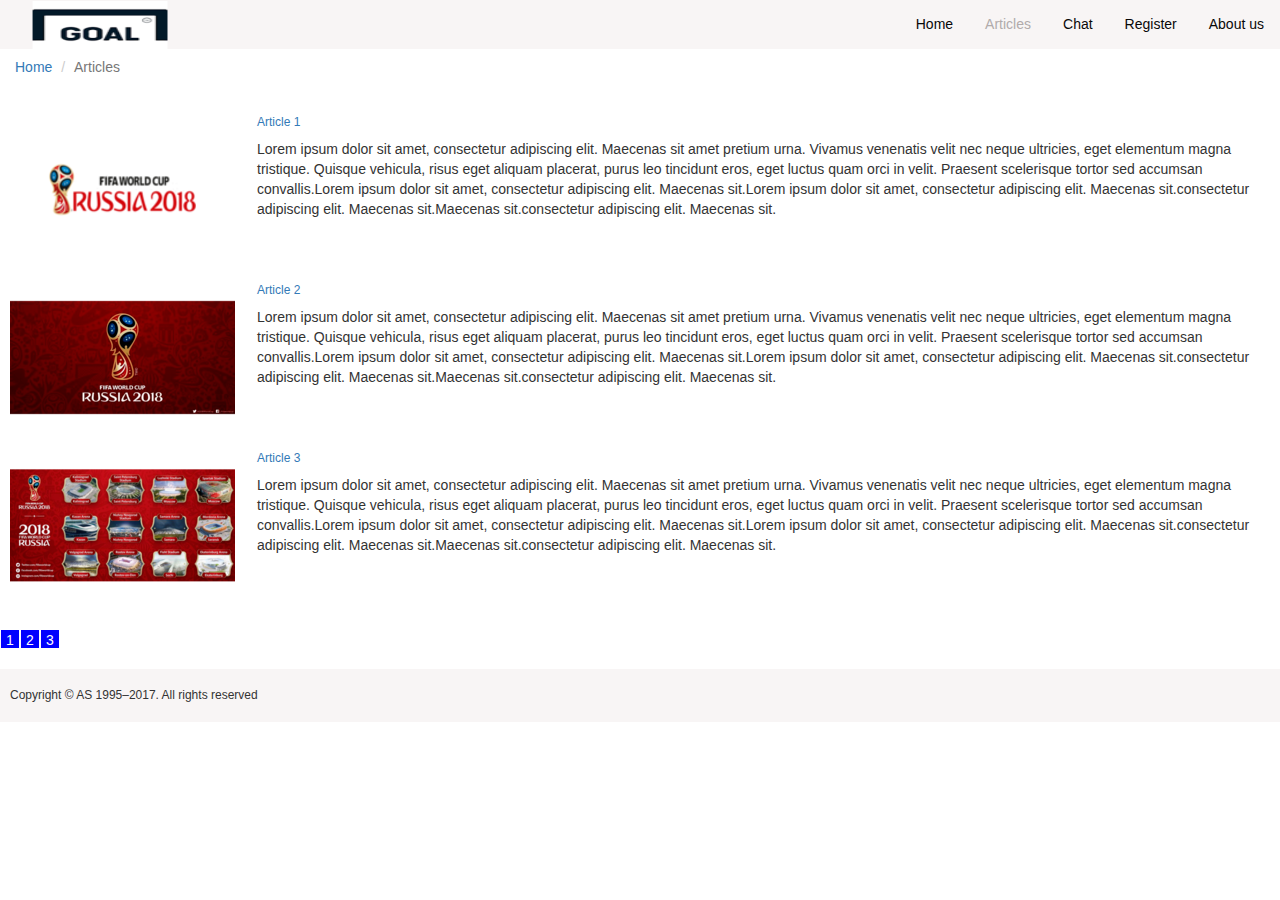
<file: articles.html>
<html>
    <head>
        <meta charset="utf-8">
        <title>Articles page</title>
        <link rel="stylesheet" href="css/finalstylearticles.css">
        <link rel="stylesheet" href="https://maxcdn.bootstrapcdn.com/bootstrap/3.3.7/css/bootstrap.min.css">
        <script src="https://ajax.googleapis.com/ajax/libs/jquery/1.12.4/jquery.min.js"></script>
        <script src="https://maxcdn.bootstrapcdn.com/bootstrap/3.3.7/js/bootstrap.min.js"></script>
        
    </head>
    <body>
        <div>
            <nav class="navigation-bar">
              <ul class="topnav1">
                <img class="image1" style="float:left" src="images/Goal.png">
                  <li class="navjosla"><a href="aboutus.html">About us</a></li>
                  <li class="navjosla"><a href="registration.html">Register</a></li>
                  <li class="navjosla"><a href="chat.html">Chat</a></li>
                  <li class="navjosla"><a id="articlescolour" href="articles.html">Articles</a></li>
                  <li class="navjosla"><a href="index.html">Home</a></li>
              </ul>
            </div>
            <ol class="breadcrumb">
                <li><a href="index.html">Home</a></li>
                <li class="active">Articles</li>
              </ol>
            <div class="list-of-posts">
              <div class="column">
                <div class="picturebox">
                    <img src="images/W2second1.png" align="left" />
                    </div>
                <div class="columninside">
                    <h6><a href="articlesclose.html">Article 1</a></h6>
                    <p>Lorem ipsum dolor sit amet, consectetur adipiscing elit. Maecenas sit amet pretium urna. Vivamus venenatis velit nec neque ultricies, eget elementum magna tristique. Quisque vehicula, risus eget aliquam placerat, purus leo tincidunt eros, eget luctus quam orci in velit. Praesent scelerisque tortor sed accumsan convallis.Lorem ipsum dolor sit amet, consectetur adipiscing elit. Maecenas sit.Lorem ipsum dolor sit amet, consectetur adipiscing elit. Maecenas sit.consectetur adipiscing elit. Maecenas sit.Maecenas sit.consectetur adipiscing elit. Maecenas sit.</p>  
                </div>
            </div>
            <div class="column">
                <div class="picturebox">
                    <img src="images/W3second2.png" align="left" />
                </div>
                    <div class="columninside">
                    <h6><a href="articlesclose.html">Article 2</a></h6>
                    <p>Lorem ipsum dolor sit amet, consectetur adipiscing elit. Maecenas sit amet pretium urna. Vivamus venenatis velit nec neque ultricies, eget elementum magna tristique. Quisque vehicula, risus eget aliquam placerat, purus leo tincidunt eros, eget luctus quam orci in velit. Praesent scelerisque tortor sed accumsan convallis.Lorem ipsum dolor sit amet, consectetur adipiscing elit. Maecenas sit.Lorem ipsum dolor sit amet, consectetur adipiscing elit. Maecenas sit.consectetur adipiscing elit. Maecenas sit.Maecenas sit.consectetur adipiscing elit. Maecenas sit.</p>  
                </div>
            </div>
            <div class="column">
                <div class="picturebox">
                    <img src="images/W4second3.png" align="left" />
                </div>
                    <div class="columninside">
                    <h6><a href="articlesclose.html">Article 3</a></h6>
                    <p>Lorem ipsum dolor sit amet, consectetur adipiscing elit. Maecenas sit amet pretium urna. Vivamus venenatis velit nec neque ultricies, eget elementum magna tristique. Quisque vehicula, risus eget aliquam placerat, purus leo tincidunt eros, eget luctus quam orci in velit. Praesent scelerisque tortor sed accumsan convallis.Lorem ipsum dolor sit amet, consectetur adipiscing elit. Maecenas sit.Lorem ipsum dolor sit amet, consectetur adipiscing elit. Maecenas sit.consectetur adipiscing elit. Maecenas sit.Maecenas sit.consectetur adipiscing elit. Maecenas sit.</p>  
                </div>
            </div>
            <div class="column">
                <div class="picturebox">
                    <img src="images/W4second3.png" align="left" />
                    </div>
                <div class="columninside">
                    <h6><a href="articlesclose.html">Article 4</a></h6>
                    <p>Lorem ipsum dolor sit amet, consectetur adipiscing elit. Maecenas sit amet pretium urna. Vivamus venenatis velit nec neque ultricies, eget elementum magna tristique. Quisque vehicula, risus eget aliquam placerat, purus leo tincidunt eros, eget luctus quam orci in velit. Praesent scelerisque tortor sed accumsan convallis.Lorem ipsum dolor sit amet, consectetur adipiscing elit. Maecenas sit.Lorem ipsum dolor sit amet, consectetur adipiscing elit. Maecenas sit.consectetur adipiscing elit. Maecenas sit.Maecenas sit.consectetur adipiscing elit. Maecenas sit.</p>  
                </div>
            </div>
            <div class="column">
                <div class="picturebox">
                    <img src="images/W2second1.png" align="left" />
                </div>
                    <div class="columninside">
                    <h6><a href="articlesclose.html">Article 5</a></h6>
                    <p>Lorem ipsum dolor sit amet, consectetur adipiscing elit. Maecenas sit amet pretium urna. Vivamus venenatis velit nec neque ultricies, eget elementum magna tristique. Quisque vehicula, risus eget aliquam placerat, purus leo tincidunt eros, eget luctus quam orci in velit. Praesent scelerisque tortor sed accumsan convallis.Lorem ipsum dolor sit amet, consectetur adipiscing elit. Maecenas sit.Lorem ipsum dolor sit amet, consectetur adipiscing elit. Maecenas sit.consectetur adipiscing elit. Maecenas sit.Maecenas sit.consectetur adipiscing elit. Maecenas sit.</p>  
                </div>
            </div>
            <div class="column">
                <div class="picturebox">
                    <img src="images/W3second2.png" align="left" />
                </div>
                    <div class="columninside">
                    <h6><a href="articlesclose.html">Article 6</a></h6>
                    <p>Lorem ipsum dolor sit amet, consectetur adipiscing elit. Maecenas sit amet pretium urna. Vivamus venenatis velit nec neque ultricies, eget elementum magna tristique. Quisque vehicula, risus eget aliquam placerat, purus leo tincidunt eros, eget luctus quam orci in velit. Praesent scelerisque tortor sed accumsan convallis.Lorem ipsum dolor sit amet, consectetur adipiscing elit. Maecenas sit.Lorem ipsum dolor sit amet, consectetur adipiscing elit. Maecenas sit.consectetur adipiscing elit. Maecenas sit.Maecenas sit.consectetur adipiscing elit. Maecenas sit.</p>  
                </div>
            </div>
            <div class="column">
                <div class="picturebox">
                    <img src="images/W3second2.png" align="left" />
                    </div>
                <div class="columninside">
                    <h6><a href="articlesclose.html">Article 7</a></h6>
                    <p>Lorem ipsum dolor sit amet, consectetur adipiscing elit. Maecenas sit amet pretium urna. Vivamus venenatis velit nec neque ultricies, eget elementum magna tristique. Quisque vehicula, risus eget aliquam placerat, purus leo tincidunt eros, eget luctus quam orci in velit. Praesent scelerisque tortor sed accumsan convallis.Lorem ipsum dolor sit amet, consectetur adipiscing elit. Maecenas sit.Lorem ipsum dolor sit amet, consectetur adipiscing elit. Maecenas sit.consectetur adipiscing elit. Maecenas sit.Maecenas sit.consectetur adipiscing elit. Maecenas sit.</p>  
                </div>
            </div>
            <div class="column">
                <div class="picturebox">
                    <img src="images/W4second3.png" align="left" />
                </div>
                    <div class="columninside">
                    <h6><a href="articlesclose.html">Article 8</a></h6>
                    <p>Lorem ipsum dolor sit amet, consectetur adipiscing elit. Maecenas sit amet pretium urna. Vivamus venenatis velit nec neque ultricies, eget elementum magna tristique. Quisque vehicula, risus eget aliquam placerat, purus leo tincidunt eros, eget luctus quam orci in velit. Praesent scelerisque tortor sed accumsan convallis.Lorem ipsum dolor sit amet, consectetur adipiscing elit. Maecenas sit.Lorem ipsum dolor sit amet, consectetur adipiscing elit. Maecenas sit.consectetur adipiscing elit. Maecenas sit.Maecenas sit.consectetur adipiscing elit. Maecenas sit.</p>  
                </div>
            </div>
            <div class="column">
                <div class="picturebox">
                    <img src="images/W2second1.png" align="left" />
                </div>
                    <div class="columninside">
                    <h6><a href="articlesclose.html">Article 9</a></h6>
                    <p>Lorem ipsum dolor sit amet, consectetur adipiscing elit. Maecenas sit amet pretium urna. Vivamus venenatis velit nec neque ultricies, eget elementum magna tristique. Quisque vehicula, risus eget aliquam placerat, purus leo tincidunt eros, eget luctus quam orci in velit. Praesent scelerisque tortor sed accumsan convallis.Lorem ipsum dolor sit amet, consectetur adipiscing elit. Maecenas sit.Lorem ipsum dolor sit amet, consectetur adipiscing elit. Maecenas sit.consectetur adipiscing elit. Maecenas sit.Maecenas sit.consectetur adipiscing elit. Maecenas sit.</p>  
                </div>
            </div>
        </div>
        <div class ="pagination">

          </div>
          <div class="footer">
            <h6>Copyright © AS 1995–2017. All rights reserved <h6>
          </div>
        <script
        src="https://code.jquery.com/jquery-1.9.1.js"
        integrity="sha256-e9gNBsAcA0DBuRWbm0oZfbiCyhjLrI6bmqAl5o+ZjUA="
        crossorigin="anonymous"></script>
        <script src="js/paginate.js"></script>
        <script src="js/custom.js"></script>
     
    </body>
</html>
</file>
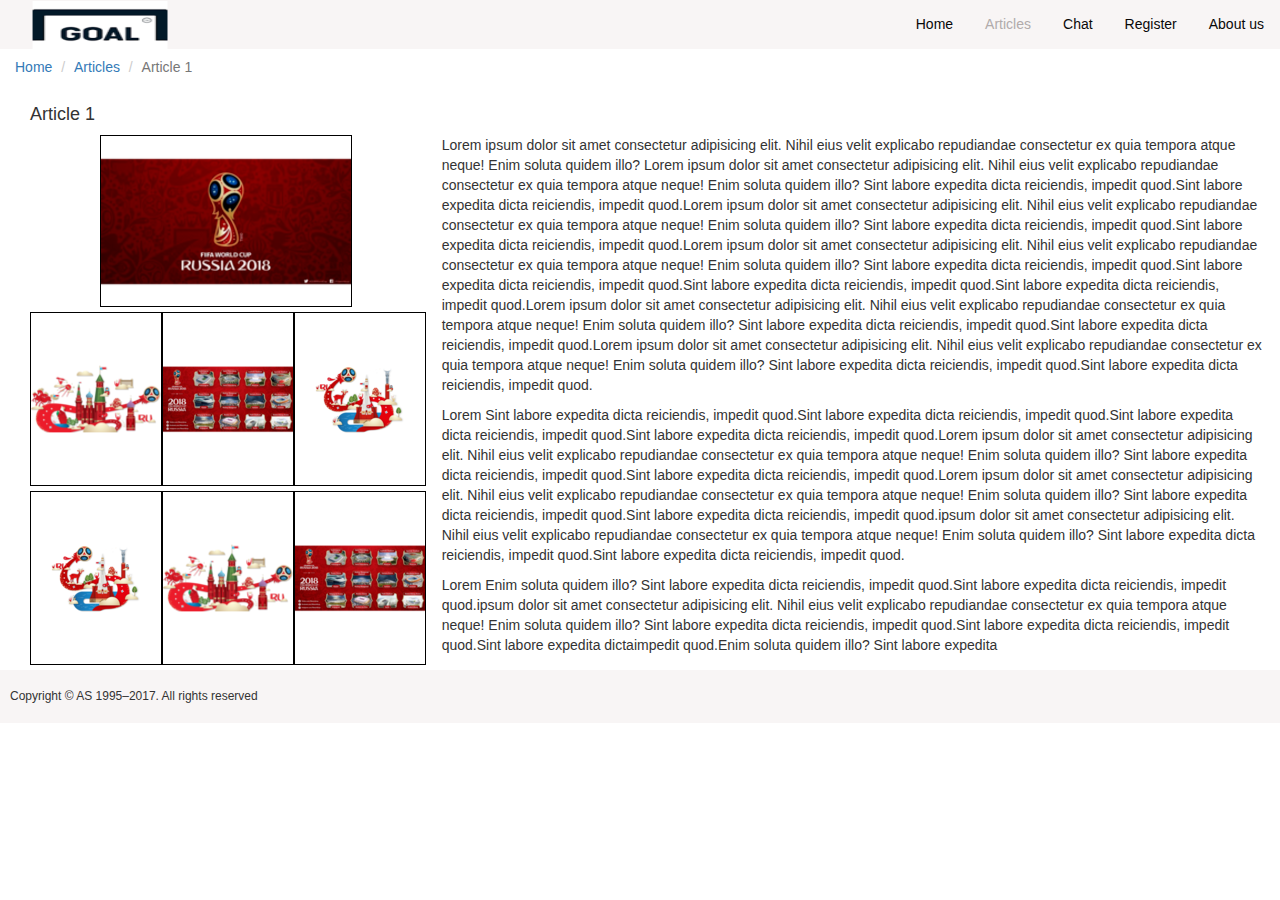
<file: articlesclose.html>
<html>
    <head>
        <meta charset="utf-8">
        <title>Articles page | Article 1</title>
        <link rel="stylesheet" href="css/finalstylearticlesclose.css">
        <link rel="stylesheet" href="https://maxcdn.bootstrapcdn.com/bootstrap/3.3.7/css/bootstrap.min.css">
        <script src="https://ajax.googleapis.com/ajax/libs/jquery/1.12.4/jquery.min.js"></script>
        <link rel="stylesheet" type="text/css" href="css/jquery.fancybox.min.css">
        <script src="https://maxcdn.bootstrapcdn.com/bootstrap/3.3.7/js/bootstrap.min.js"></script>
        <script src="js/paginate.js"></script>
        <script type="text/javascript" src="js/jquery.fancybox.min.js"></script>
    </head>
    <body>
        <div>
            <nav class="navigation-bar">
              <ul class="topnav1">
                <img class="image1" style="float:left" src="images/Goal.png">
                  <li class="navjosla"><a href="aboutus.html">About us</a></li>
                  <li class="navjosla"><a href="registration.html">Register</a></li>
                  <li class="navjosla"><a href="chat.html">Chat</a></li>
                  <li class="navjosla"><a id="articlescolour" href="articles.html">Articles</a></li>
                  <li class="navjosla"><a href="index.html">Home</a></li>
              </ul>
        </div>
            <ol class="breadcrumb">
                <li><a href="index.html">Home</a></li>
                <li><a href="articles.html">Articles</a></li>
                <li class="active">Article 1</li>
              </ol>
        <h4 style="margin-left:30px">Article 1 </h4>
        <div class="row">
            <div class="col-12">
                <div class="col-sm-4">
                    <div class="row">
                        <div class="col-12">
                            <a data-fancybox="gallery" href="images/World3.png"><img src="images/W3second3.png" align="left" style="margin-left:85px;margin-bottom: 5px;" id="bildeliela"/></a>
                        </div>
                    </div>
                    <div class="row">
                            <div class="col-sm-4">
                                <a data-fancybox="gallery" href="images/World1.png"><img src="images/W1second1.png" align="left" id="bildeliela2"/></a>
                            </div>
                            <div class="col-sm-4">
                                <a data-fancybox="gallery" href="images/World4.png"><img src="images/W4second7.png" align="left" id="bildeliela3"/></a> 
                            </div>
                            <div class="col-sm-4">
                                <a data-fancybox="gallery" href="images/World5.png"><img src="images/W1second8.png" align="left" id="bildeliela4"/></a> 
                            </div>   
                        </div>
                    <div class="row">
                            <div class="col-sm-4">
                                <a data-fancybox="gallery" href="images/World5.png"><img src="images/W1second8.png" align="left" id="bildeliela5"/></a> 
                            </div>
                            <div class="col-sm-4">
                                <a data-fancybox="gallery" href="images/World1.png"><img src="images/W1second1.png" align="left" id="bildeliela6"/></a>
                            </div>
                            <div class="col-sm-4">
                                <a data-fancybox="gallery" href="images/World4.png"><img src="images/W4second7.png" align="left" id="bildeliela7"/></a> 
                            </div>
                        </div>
                        
                </div>
                <div class="col-sm-8">
                   <p>Lorem ipsum dolor sit amet consectetur adipisicing elit. Nihil eius velit explicabo repudiandae consectetur ex quia tempora atque neque! Enim soluta quidem illo? Lorem ipsum dolor sit amet consectetur adipisicing elit. Nihil eius velit explicabo repudiandae consectetur ex quia tempora atque neque! Enim soluta quidem illo? Sint labore expedita dicta reiciendis, impedit quod.Sint labore expedita dicta reiciendis, impedit quod.Lorem ipsum dolor sit amet consectetur adipisicing elit. Nihil eius velit explicabo repudiandae consectetur ex quia tempora atque neque! Enim soluta quidem illo? Sint labore expedita dicta reiciendis, impedit quod.Sint labore expedita dicta reiciendis, impedit quod.Lorem ipsum dolor sit amet consectetur adipisicing elit. Nihil eius velit explicabo repudiandae consectetur ex quia tempora atque neque! Enim soluta quidem illo? Sint labore expedita dicta reiciendis, impedit quod.Sint labore expedita dicta reiciendis, impedit quod.Sint labore expedita dicta reiciendis, impedit quod.Sint labore expedita dicta reiciendis, impedit quod.Lorem ipsum dolor sit amet consectetur adipisicing elit. Nihil eius velit explicabo repudiandae consectetur ex quia tempora atque neque! Enim soluta quidem illo? Sint labore expedita dicta reiciendis, impedit quod.Sint labore expedita dicta reiciendis, impedit quod.Lorem ipsum dolor sit amet consectetur adipisicing elit. Nihil eius velit explicabo repudiandae consectetur ex quia tempora atque neque! Enim soluta quidem illo? Sint labore expedita dicta reiciendis, impedit quod.Sint labore expedita dicta reiciendis, impedit quod.</p> 
                   <p>Lorem Sint labore expedita dicta reiciendis, impedit quod.Sint labore expedita dicta reiciendis, impedit quod.Sint labore expedita dicta reiciendis, impedit quod.Sint labore expedita dicta reiciendis, impedit quod.Lorem ipsum dolor sit amet consectetur adipisicing elit. Nihil eius velit explicabo repudiandae consectetur ex quia tempora atque neque! Enim soluta quidem illo? Sint labore expedita dicta reiciendis, impedit quod.Sint labore expedita dicta reiciendis, impedit quod.Lorem ipsum dolor sit amet consectetur adipisicing elit. Nihil eius velit explicabo repudiandae consectetur ex quia tempora atque neque! Enim soluta quidem illo? Sint labore expedita dicta reiciendis, impedit quod.Sint labore expedita dicta reiciendis, impedit quod.ipsum dolor sit amet consectetur adipisicing elit. Nihil eius velit explicabo repudiandae consectetur ex quia tempora atque neque! Enim soluta quidem illo? Sint labore expedita dicta reiciendis, impedit quod.Sint labore expedita dicta reiciendis, impedit quod. </p>
                   <p>Lorem  Enim soluta quidem illo? Sint labore expedita dicta reiciendis, impedit quod.Sint labore expedita dicta reiciendis, impedit quod.ipsum dolor sit amet consectetur adipisicing elit. Nihil eius velit explicabo repudiandae consectetur ex quia tempora atque neque! Enim soluta quidem illo? Sint labore expedita dicta reiciendis, impedit quod.Sint labore expedita dicta reiciendis, impedit quod.Sint labore expedita dictaimpedit quod.Enim soluta quidem illo? Sint labore expedita</p> 
                </div>
            </div>  
        </div>
        <div class="footer">
                <h6>Copyright © AS 1995–2017. All rights reserved <h6>
              </div>
    <script type="text/javascript">
        $(document).ready(function() {
            $(".fancybox").fancybox();
            });
    </script>
    </body>
</html>
</file>
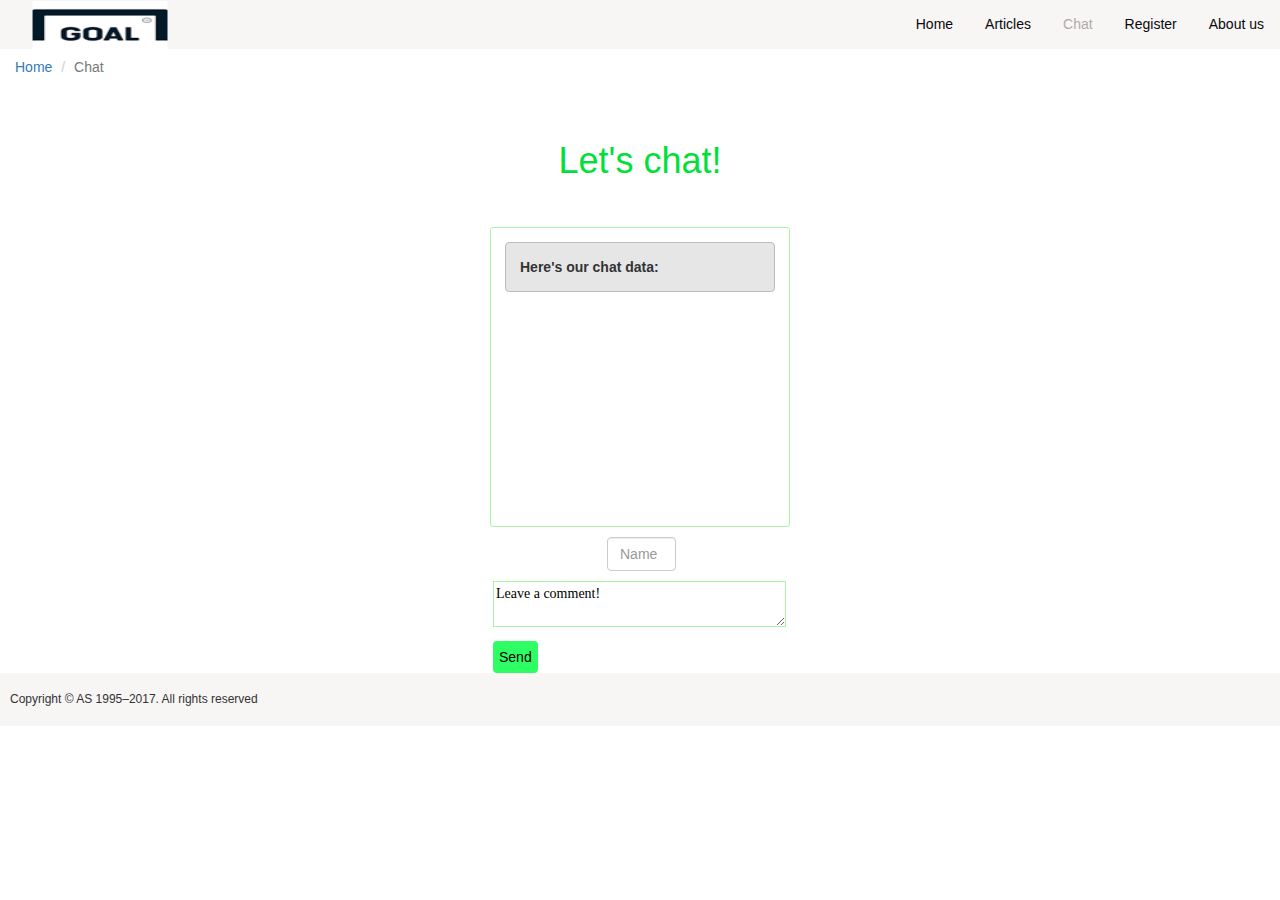
<file: chat.html>
<html>
    <html>
        <head>
            <meta charset="utf-8">
            <title>Chat</title>
            <link rel="stylesheet" href="css/finalstylechat.css">
            <link rel="stylesheet" href="https://maxcdn.bootstrapcdn.com/bootstrap/3.3.7/css/bootstrap.min.css">
            <script src="https://ajax.googleapis.com/ajax/libs/jquery/1.12.4/jquery.min.js"></script>
            <script src="https://maxcdn.bootstrapcdn.com/bootstrap/3.3.7/js/bootstrap.min.js"></script>
            <script type="text/javascript">
                $(document).ready(function(){
                    $('button').click(function(){
                        var message = $('#textinput').val()+": " + $('textarea').val();
                        var old= $('#content').html();
                        $('#content').html(old +'<p>' + message + '</p>');
                    });
                });
    
            </script>
        
        </head>
        <body>
            <div>
                <nav class="navigation-bar">
                  <ul class="topnav1">
                    <img class="image1" style="float:left" src="images/Goal.png">
                      <li class="navjosla"><a href="aboutus.html">About us</a></li>
                      <li class="navjosla"><a href="registration.html">Register</a></li>
                      <li class="navjosla"><a id="articlescolour" href="chat.html">Chat</a></li>
                      <li class="navjosla"><a href="articles.html">Articles</a></li>
                      <li class="navjosla"><a href="index.html">Home</a></li>
                  </ul>
                </div>
                <ol class="breadcrumb">
                    <li><a href="index.html">Home</a></li>
                    <li class="active">Chat</li>
                  </ol>
                  <h1>Let's chat!</h1> 
                  <div id="content">
                      <p><strong>Here's our chat data:</strong></p>
                   </div>
               <div id="form">
                   <label class="col-md-4 control-label" for="textinput">Name:</label>  
                   <div class="col-md-4">
                   <input name="textinput" class="form-control input-md" id="textinput" type="text" placeholder="Name">   
                   </div>
               </div>
                   <div id="message">
                       <textarea rows ="2" cols ="34">Leave a comment!</textarea>
                       <button>Send</button>
                   </div>
                <div class="footer">
                    <h6>Copyright © AS 1995–2017. All rights reserved <h6>
                </div>
        </body>
    </html>
</file>
<file: css/finalstylearticles.css>
.topnav1{
    list-style-type: none;
    margin: 0;
    padding: 0;
    overflow: hidden;
    background-color: rgb(248, 245, 245);
}
.navjosla {
    float: right;
}

.navjosla a {
    display: block;
    color: rgb(8, 8, 8);
    text-align: center;
    padding: 14px 16px;
    text-decoration: none;
    
}

/* Change the link color to #111 (black) on hover */
li a:hover {
    background-color: rgb(224, 219, 219);
    color:rgb(247, 242, 242);
}
.image1 {
    display: inline-block;
    vertical-align: top;
    width: 140px;
    height: 48px;
    margin-left: 30px;
    margin-top: 1px;
}

.columninside{
    float: left;
    width: 80%;
    padding: 1px;
    height: 168px;
    
}
#articlescolour{
    color: rgb(177, 171, 171)!important;
}

.picturebox{
    float: left;
    width: 20%;
    padding: 10px;  
}

.footer {
    background-color: rgb(248, 245, 245);
    text-align: left;
    padding: 10px;
}
.breadcrumb{
    background-color: white!important;
}

/* .page
{
    width:960px;
    margin: 0px auto;
} */

/* .list-of-posts
{
    min-height: 600px;
} */

.pagination li{
    list-style: none;
    float:left;
    width:20px;
    height:20px;
    border:1px solid white;
    background-color:blue;
    color:white;
    text-align: center;
    cursor:pointer;
}
.pagination li:hover
{
    background-color:white;
    border:1px solid black;
    color:black;

}

.pagination ul{
    border:0px;
    padding:0px;
}
</file>
<file: css/finalstylearticlesclose.css>
.topnav1{
    list-style-type: none;
    margin: 0;
    padding: 0;
    overflow: hidden;
    background-color: rgb(248, 245, 245);
}
.navjosla {
    float: right;
}

.navjosla a {
    display: block;
    color: rgb(8, 8, 8);
    text-align: center;
    padding: 14px 16px;
    text-decoration: none;
    
}

/* Change the link color to #111 (black) on hover */
li a:hover {
    background-color: rgb(224, 219, 219);
    color:rgb(247, 242, 242);
}
.image1 {
    display: inline-block;
    vertical-align: top;
    width: 140px;
    height: 48px;
    margin-left: 30px;
    margin-top: 1px;
}
.breadcrumb{
    background-color: white!important;
}

#articlescolour{
    color: rgb(177, 171, 171)!important;
}
.row{
    margin-right: 0px!important;
    margin-left: 0px!important;
}

#bildeliela {
    border: 1px solid black!important;
    margin-bottom: 5px!important;
}

#bildeliela2 {
    border: 1px solid black!important;
    margin-bottom: 5px!important;
}

#bildeliela3 {
    border: 1px solid black!important;
    margin-bottom: 5px!important;
}

#bildeliela4 {
    border: 1px solid black!important;
    margin-bottom: 5px!important;
}

#bildeliela5 {
    border: 1px solid black!important;
    margin-bottom: 5px!important;
}

#bildeliela6 {
    border: 1px solid black!important;
    margin-bottom: 5px!important;
}

#bildeliela7 {
    border: 1px solid black!important;
    margin-bottom: 5px!important;
}

.footer {
    background-color: rgb(248, 245, 245);
    text-align: left;
    padding: 10px;
}
</file>
<file: css/finalstylechat.css>
.topnav1{
    list-style-type: none;
    margin: 0;
    padding: 0;
    overflow: hidden;
    background-color: rgb(248, 245, 245);
}
.navjosla {
    float: right;
}

.navjosla a {
    display: block;
    color: rgb(8, 8, 8);
    text-align: center;
    padding: 14px 16px;
    text-decoration: none;
    
}

/* Change the link color to #111 (black) on hover */
li a:hover {
    background-color: rgb(224, 219, 219);
    color:rgb(247, 242, 242);
}
.image1 {
    display: inline-block;
    vertical-align: top;
    width: 140px;
    height: 48px;
    margin-left: 30px;
    margin-top: 1px;
}

.columninside{
    float: left;
    width: 80%;
    padding: 1px;
    height: 168px;
    
}
#articlescolour{
    color: rgb(177, 171, 171)!important;
}

.picturebox{
    float: left;
    width: 20%;
    padding: 10px;  
}

.footer {
    background-color: rgb(248, 245, 245);
    text-align: left;
    padding: 10px;
}
.breadcrumb{
    background-color: white!important;
}

/* .page
{
    width:960px;
    margin: 0px auto;
} */

/* .list-of-posts
{
    min-height: 600px;
} */

.pagination li{
    list-style: none;
    float:left;
    width:20px;
    height:20px;
    border:1px solid white;
    background-color:blue;
    color:white;
    text-align: center;
    cursor:pointer;
}
.pagination li:hover
{
    background-color:white;
    border:1px solid black;
    color:black;

}

.pagination ul{
    border:0px;
    padding:0px;
}

/* http://meyerweb.com/eric/tools/css/reset/ 
   v2.0 | 20110126
   License: none (public domain)
*/

html, body, div, span, applet, object, iframe,
h1, h2, h3, h4, h5, h6, p, blockquote, pre,
a, abbr, acronym, address, big, cite, code,
del, dfn, em, img, ins, kbd, q, s, samp,
small, strike, strong, sub, sup, tt, var,
b, u, i, center,
dl, dt, dd, ol, ul, li,
fieldset, form, label, legend,
table, caption, tbody, tfoot, thead, tr, th, td,
article, aside, canvas, details, embed, 
figure, figcaption, footer, header, hgroup, 
menu, nav, output, ruby, section, summary,
time, mark, audio, video {
	margin: 0;
	padding: 0;
	border: 0;
	font-size: 100%;
	font: inherit;
	vertical-align: baseline;
}
/* HTML5 display-role reset for older browsers */
article, aside, details, figcaption, figure, 
footer, header, hgroup, menu, nav, section {
	display: block;
}
body {
    line-height: 1;
    background:#F2F2F2;

}
ol, ul {
	list-style: none;
}
blockquote, q {
	quotes: none;
}
blockquote:before, blockquote:after,
q:before, q:after {
	content: '';
	content: none;
}
table {
	border-collapse: collapse;
	border-spacing: 0;
}
#content{
    border:1px solid #A9F5A9;
    background:#FFF;
    margin-left:auto;
    margin-right:auto;
    width:300px;
    height:300px;
    overflow:auto;
    border-radius:3px;
}
#content p{
    padding:1em;
    margin: 1em;
    background:#E6E6E6;
    border:1px solid#BDBDBD;
    border-radius:4px;
}

h1{
    color:#01DF3A!important;
    margin-top:9px;
    text-align:center;
    padding:1em;
    font-size:31px;
}

#message{
    margin-top:10px;
    margin-left:auto;
    margin-right:auto;
    width:300px;
    overflow:auto;
    padding: 0 0 0 3px;
    color:#0000;
}

#message button{margin:1em 0 0 0; color:black!important}

#message textarea{border:1px solid #A9F5A9; font-family: Tahoma;color:black!important}

button{
    border:none;
    padding:6px;
    text-decoration:none;
    border-radius:4px;
    background:#2EFE64;
    color:white;
    cursor: pointer;
    
}
#form{
        margin-top:10px;
        margin-left:auto;
        margin-right:auto;
        width:300px;
        overflow:auto;
        padding: 0 0 0 3px;
        color:#0000;
        

}
.footer {
    background-color: rgb(248, 245, 245);
    text-align: left;
    padding: 10px;
}
</file>
